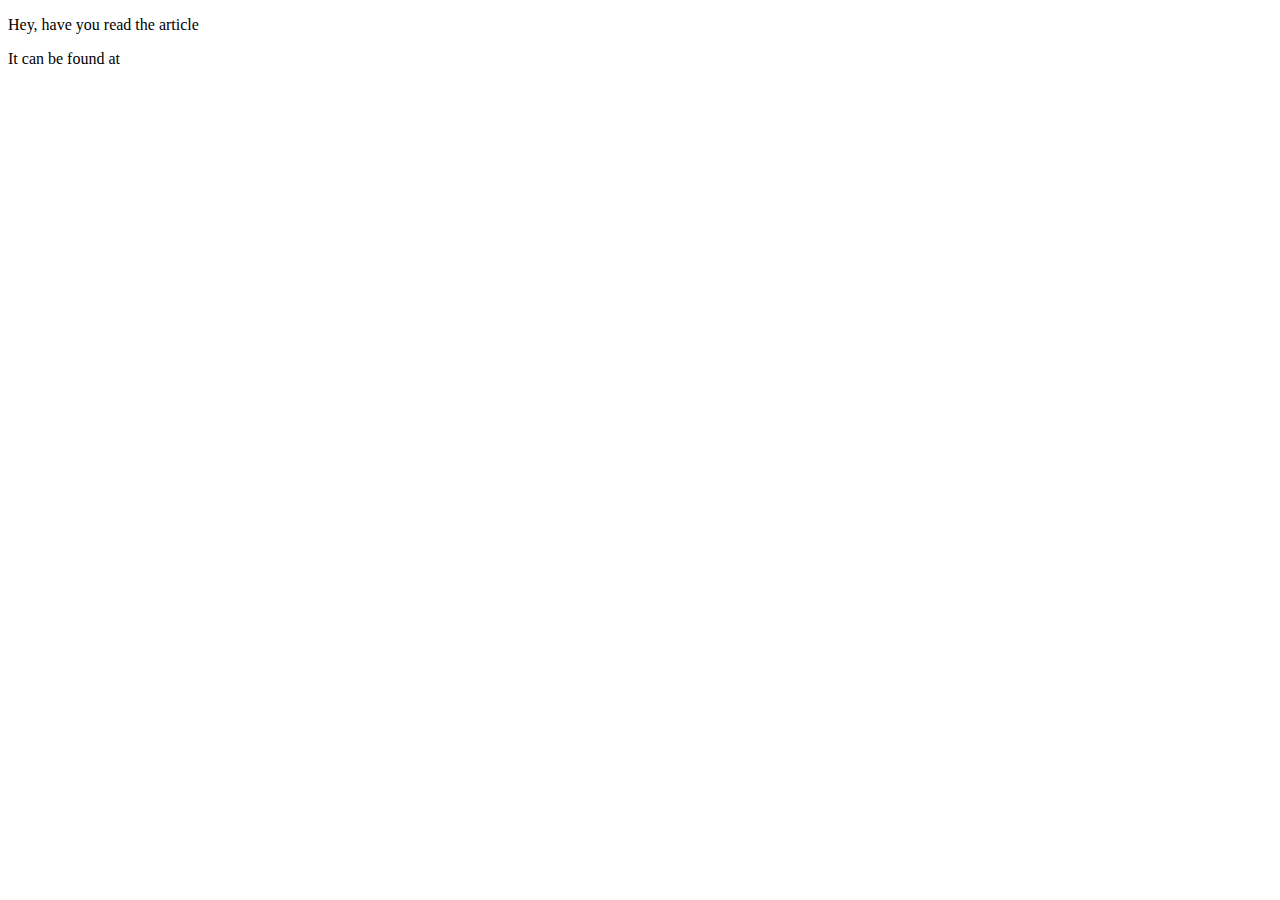
<file: Extension/nudge.html>
<!DOCTYPE html>
<html>

<head>
    <script src="./nudge.js" type="module"></script>
</head>

<body>
    <p>Hey, have you read the article</p>
    <p id="title"></p>
    <p>It can be found at</p>
    <p id="link"></p>

</body>

</html>
</file>
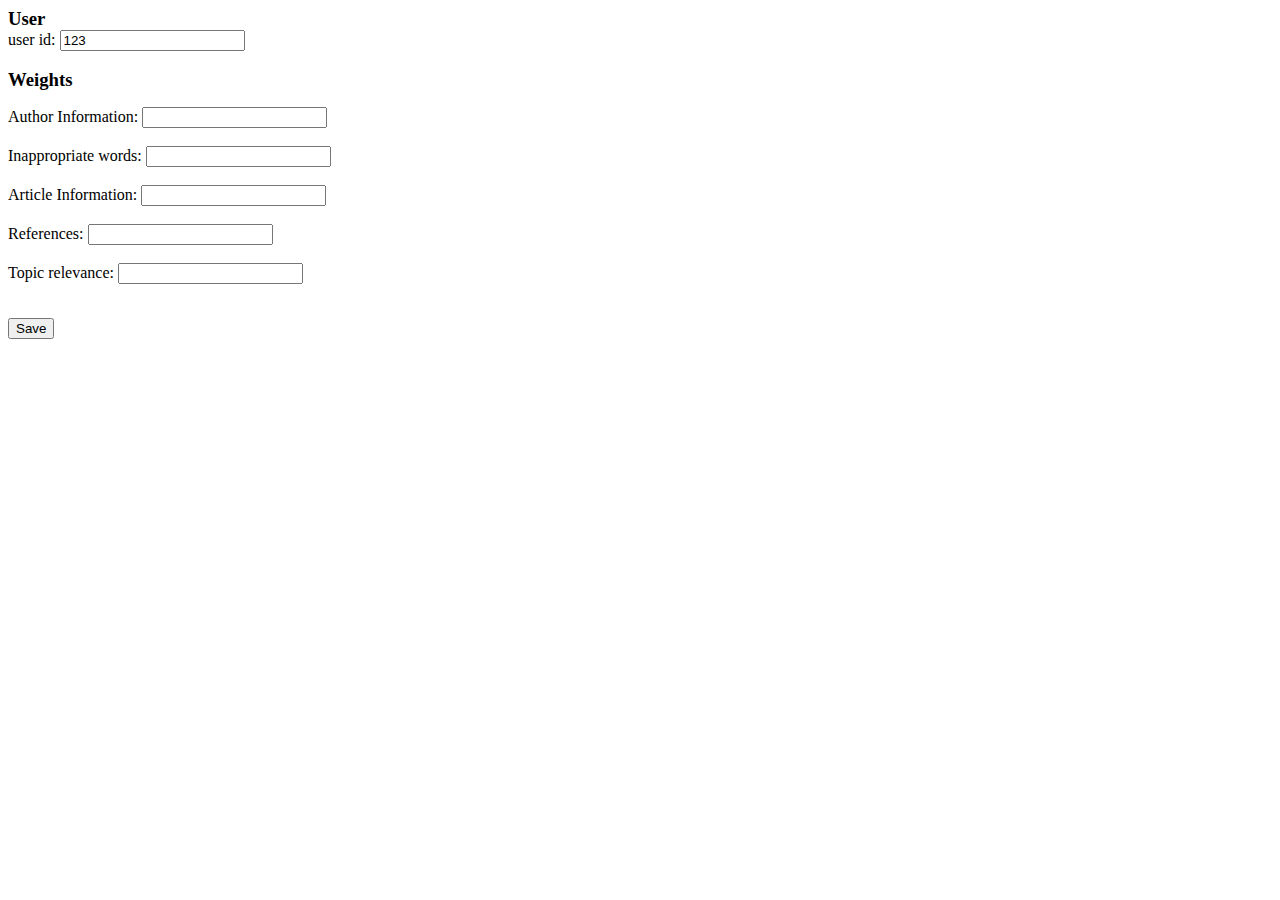
<file: Extension/options.html>
<!DOCTYPE html>
<html>

<head>
    <meta charset="UTF-8" />
    <meta http-equiv="X-UA-Compatible" content="IE=edge" />
    <meta name="viewport" content="width=device-width, initial-scale=1.0" />
    <link rel="stylesheet" href="./popup.css" />
    <script src="./popup.js" type="module"></script>
    <!-- <script src="https://code.iconify.design/iconify-icon/1.0.7/iconify-icon.min.js"></script> -->
    <script src="./options.js" type="module"></script>
</head>

<body>
    <p id="status"></p>
    <div id="SettingsButtonContent">
        <h3>User</h3>
        <label>user id: </label>
        <input type="text" id="userID" value="123" name="userID"><br><br>

    </div>
    <!-- #region SettingsContent-->
    <div id="SettingsButtonContent">
        <h3>Weights</h3>
        <ul id="settingsList">
            <label>Author Information: </label>
            <input type="number" id="authorInformationWeight" name="authorInformationWeight"><br><br>

            <label>Inappropriate words: </label>
            <input type="number" id="InappropriateWeight" name="InappropriateWeight"><br><br>

            <label>Article Information: </label>
            <input type="number" id="articleInformationWeight" name="articleInformationWeight"><br><br>

            <label>References: </label>
            <input type="number" id="referencesWeight" name="referencesWeight"><br><br>

            <label>Topic relevance: </label>
            <input type="number" id="topicWeight" name="topicWeight"><br><br>
        </ul>
    </div>
    <button id="save">Save</button>
    <!-- #endregion-->
</body>

</html>
</file>
<file: Extension/popup.css>
body {
    width: 600px;
  }
  
  ul {
    list-style-type: none;
    padding-inline-start: 0;
    margin: 1rem 0;
  }
  
  li {
    padding: 0.25rem;
  }
  li:nth-child(odd) {
    background: #80808030;
  }
  li:nth-child(even) {
    background: #ffffff;
  }
  
  h3,
  p {
    margin: 0;
  }
  /* Style the tab */
.tab {
  overflow: hidden;
  border: 1px solid #ccc;
  background-color: #00f7ff;
  border-radius: 25px;
}

/* Style the buttons that are used to open the tab content */
.tab button {
  background-color: inherit;
  float: left;
  border: none;
  outline: none;
  cursor: pointer;
  padding: 14px 16px;
  transition: 0.3s;
}

/* Change background color of buttons on hover */
.tab button:hover {
  background-color: #ffffff;
}

/* Create an active/current tablink class */
.tab button.active {
  background-color: #ccc;
}

/* Style the tab content */
.tabcontent {
  display: none;
  padding: 6px 12px;
  border-top: none;
}
/*
#authorList li{
 display: none; 
}
*/

.card-holder {
  position: relative;
  width: 300px;
  height: 100px;
  background-color: greenyellow;
  border: solid 1px;

}
.card-holder:hover .card.-front {
  transform: rotateY(-0.5turn);
}
.card-holder:hover .card.-back {
  transform: rotateY(0turn);
}
.card {
  position: absolute;
  transition: transform 1s ease;
  backface-visibility: hidden;

}
.-flipped {
  transform: rotateY(0.5turn);

}
.container {
  perspective: 1000px;
}
.row {
  display: flex;
}

.column {
  flex: 50%;
}
</file>
